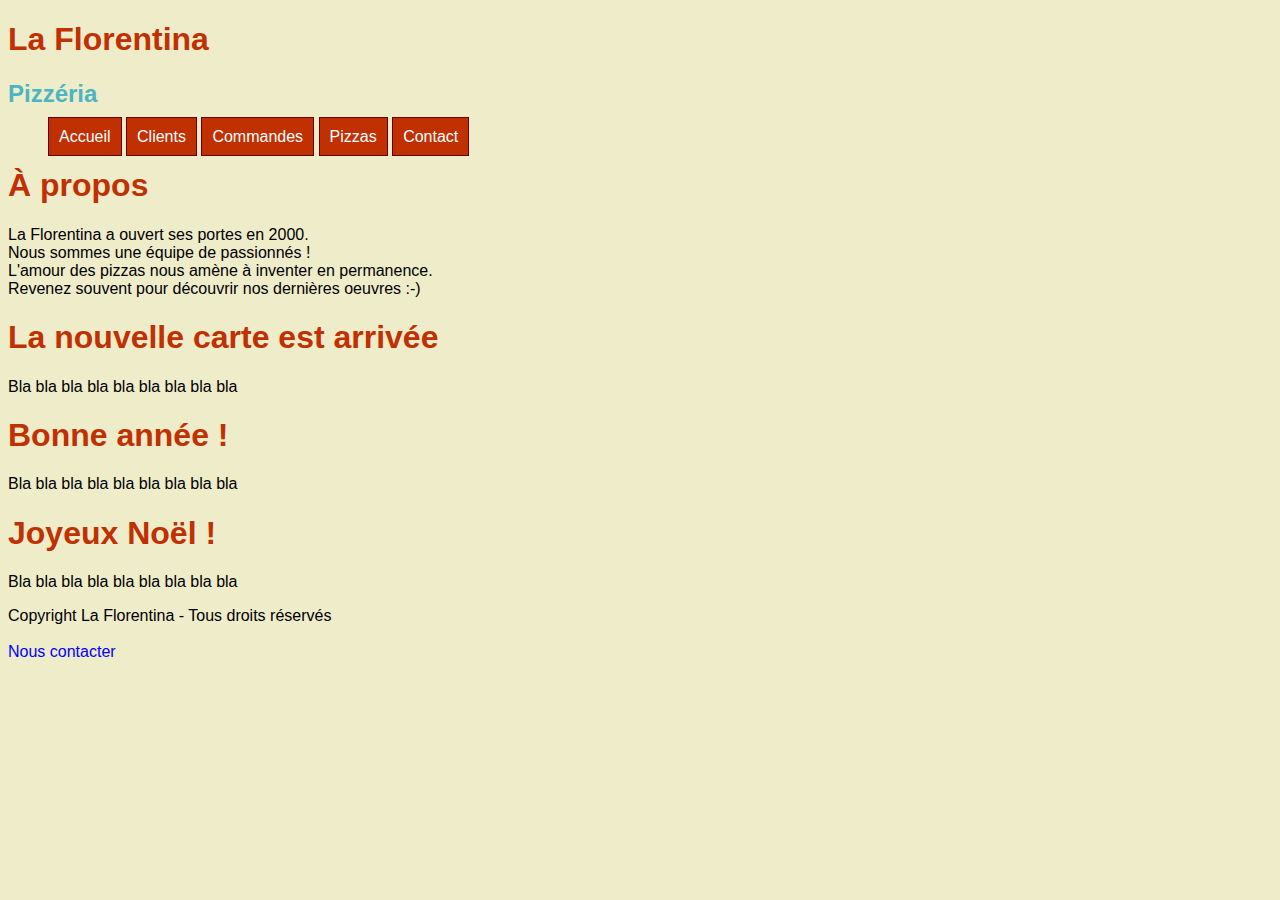
<file: pizzeria.html>
<!DOCTYPE html>
<html lang="fr">
<head>
	<meta charset="UTF-8">
	<meta name="viewport" content="width=device-width, user-scalable=no, initialscale=
	1.0, maximum-scale=1.0, minimum-scale=1.0">
	<meta http-equiv="X-UA-Compatible" content="ie=edge">
	<link rel="stylesheet" type="text/css" href="pizzeria.css">
	<title>Pizzeria</title>
</head>
<body>
	<header>
		<h1>La Florentina</h1>
		<h2>Pizzéria</h2>
	</header>
	<nav>
		<ul>
			<li><a href="#">Accueil</a></li>
			<li><a href="#">Clients</a></li>
			<li><a href="#">Commandes</a></li>
			<li><a href="#">Pizzas</a></li>
			<li><a href="#">Contact</a></li>
		</ul>
	</nav>
	<section>
		<aside>
			<h1>À propos</h1>
			<p>
				La Florentina a ouvert ses portes en 2000.<br/>
				Nous sommes une équipe de passionnés !<br/>
				L'amour des pizzas nous amène à inventer en permanence.<br/>
				Revenez souvent pour découvrir nos dernières oeuvres :-)<br/>
			</p>
		</aside>
		<article>
			<h1>La nouvelle carte est arrivée</h1>
			<p>Bla bla bla bla bla bla bla bla bla</p>
		</article>
		<article>
			<h1>Bonne année !</h1>
			<p>Bla bla bla bla bla bla bla bla bla</p>
		</article>
		<article>
			<h1>Joyeux Noël !</h1>
			<p>Bla bla bla bla bla bla bla bla bla</p>
		</article>
	</section>
	<footer>
		<p>Copyright La Florentina - Tous droits réservés<br/><br/>
			<a href="#">Nous contacter</a></p>
		</footer>
	</body>
	</html>
</file>
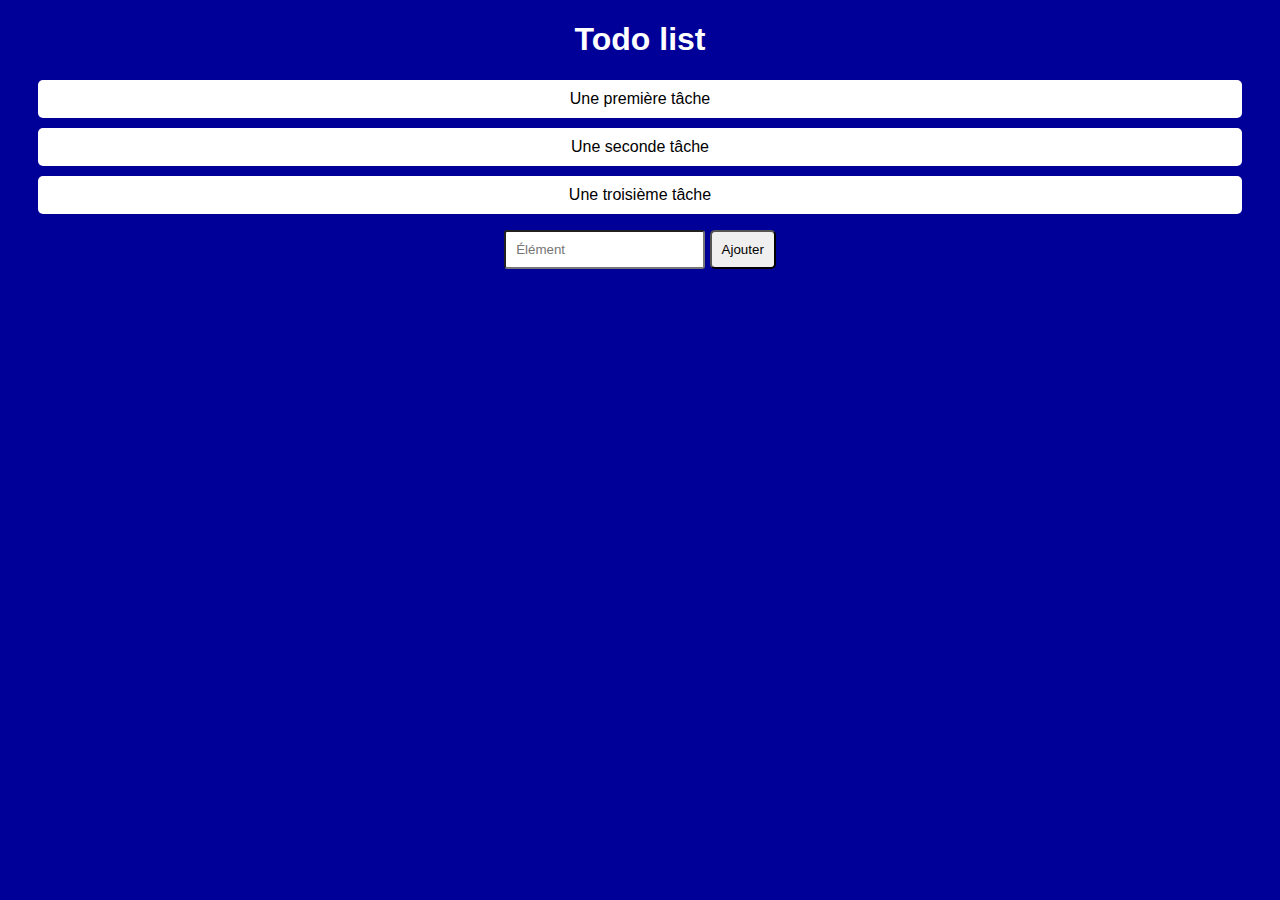
<file: todo.html>
<!DOCTYPE html>
<html lang="fr">
<head>
	<meta charset="UTF-8">
	<meta name="viewport" content="width=device-width, user-scalable=no, initialscale=
	1.0, maximum-scale=1.0, minimum-scale=1.0">
	<meta http-equiv="X-UA-Compatible" content="ie=edge">
	<link rel="stylesheet" href="todo.css">
	<title>Todo list</title>
</head>
<body>
	<h1>Todo list</h1>
	<ul>
		<li class="item">Une première tâche</li>
		<li class="item">Une seconde tâche</li>
		<li class="item">Une troisième tâche</li>
	</ul>
	<form>
		<input type="text" placeholder="Élément" />
		<input type="submit" value="Ajouter" />
	</form>
</body>
</html>
</file>
<file: pizzeria.css>
*{

}
body{
	background-color: #EFECCA;
	background-size: auto;
	font-family: Helvetica, Arial;
}
h1{
	color: #C03000;
}
h2{
	color: #4BB5C1;
}
ul li{
	display: inline-block;
}
ul li a{
	background-color: #C03000;
	list-style: none;
	color: #ffffff;
	text-decoration: none;
	border: 1px solid #660000;
	padding: 10px;
}
ul li a:hover, ul li a:active{
	background-color: #009900;
}
footer a{
	text-decoration: none;
	color: #0000ff;
}
</file>
<file: todo.css>
*{
	padding: 0 10px 0 10px;
}
body{
	background-color: #000099;
	background-size: auto;
	font-family: Helvetica, Arial;
	text-align: center;	
}
h1{
	color: #ffffff;
}
li{
	background-color: #ffffff;
	list-style: none;
	display: block;
	padding: 10px;
	margin-bottom: 10px;
	border-radius: 5px;
}
input[type=text]{
	padding: 10px;
	border-radius: 3px;
}
input[type=submit]{
	padding: 10px;
	border-radius: 5px;
}
</file>
